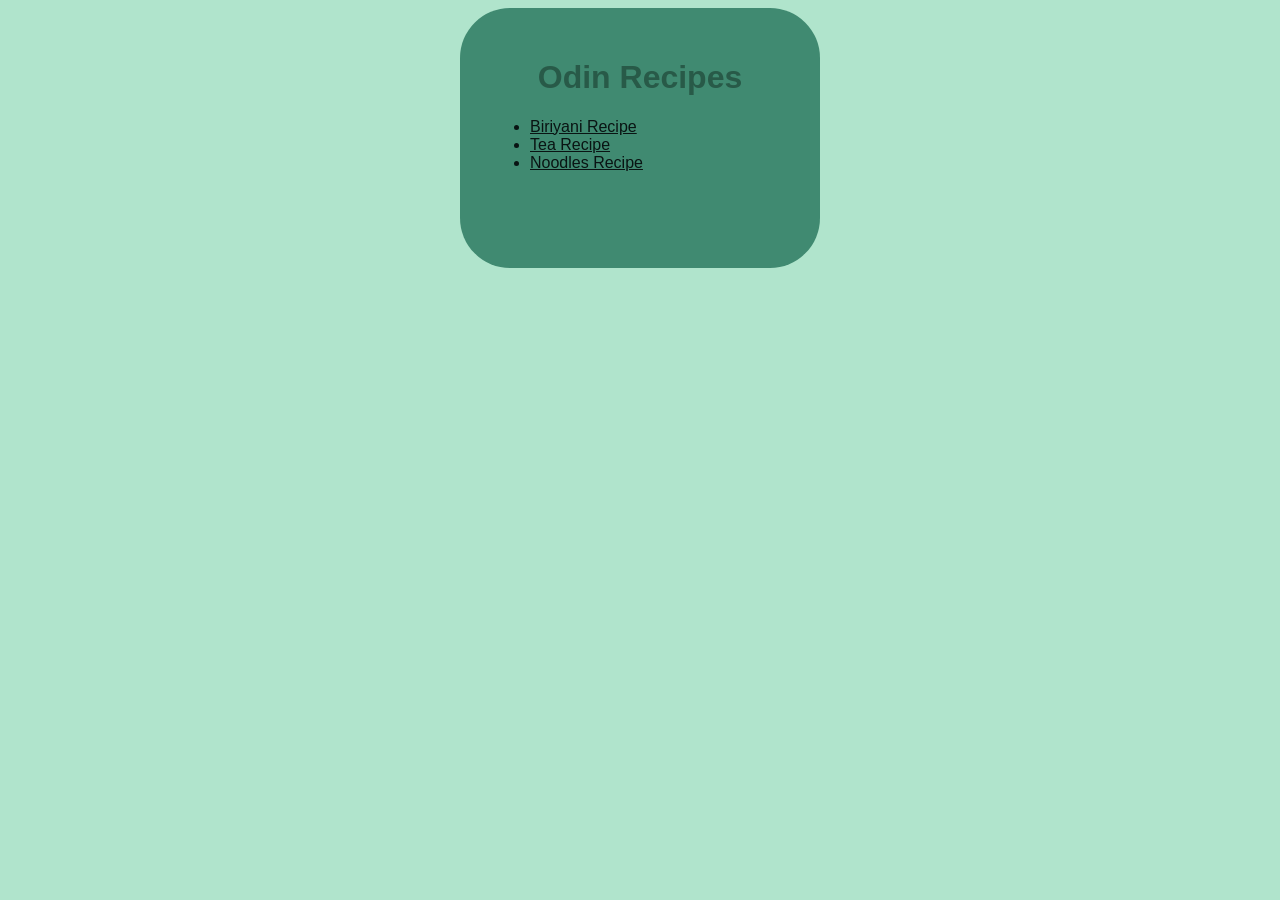
<file: index.html>
<!DOCTYPE html>
<html lang="en">

<head>
    <meta charset="UTF-8">
    <meta name="viewport" content="width=device-width, initial-scale=1.0">
    <title>Odin Recipes</title>
    <link rel="stylesheet" href="style.css">
</head>

<body>
    <div class="card">
        <h1>Odin Recipes</h1>
        <ul>
            <li><a href="./recipes/biriyani.html">Biriyani Recipe</a></li>
            <li><a href="./recipes/tea.html">Tea Recipe</a></li>
            <li><a href="./recipes/noodles.html">Noodles Recipe</a></li>
        </ul>
    </div>
</body>

</html>
</file>
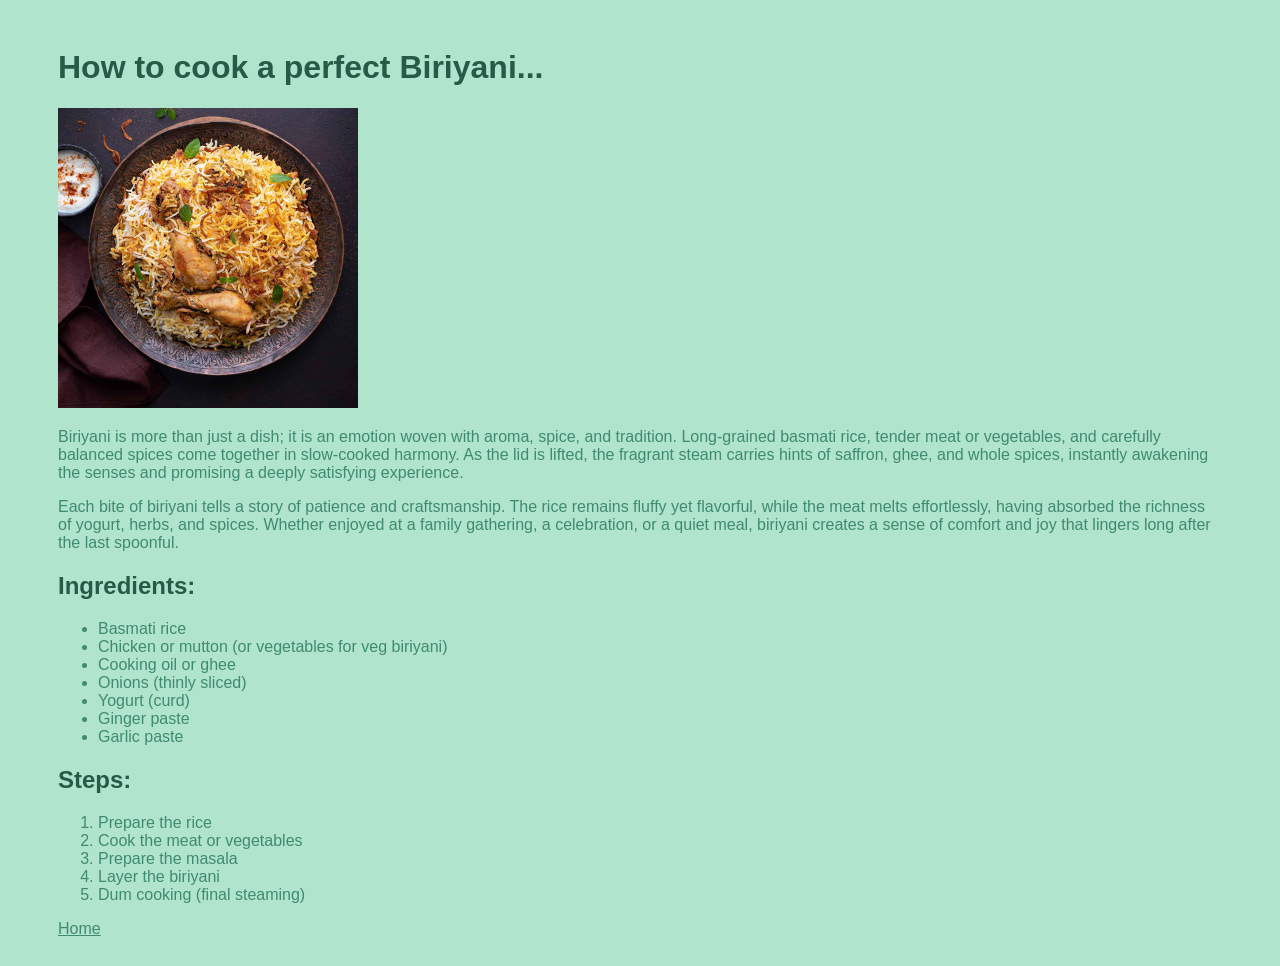
<file: recipes/biriyani.html>
<!DOCTYPE html>
<html lang="en">

<head>
    <meta charset="UTF-8">
    <meta name="viewport" content="width=device-width, initial-scale=1.0">
    <title>Biriyani Recipe</title>
    <link rel="stylesheet" href="./style.css">
</head>

<body>
    <h1>How to cook a perfect Biriyani...</h1>

    <img src="./img/biriyani.jpg" alt="biriyani" height="300px">

    <p>
        Biriyani is more than just a dish; it is an emotion woven with aroma, spice, and tradition. Long-grained basmati
        rice, tender meat or vegetables, and carefully balanced spices come together in slow-cooked harmony. As the lid
        is lifted, the fragrant steam carries hints of saffron, ghee, and whole spices, instantly awakening the senses
        and promising a deeply satisfying experience.
    </p>

    <p>
        Each bite of biriyani tells a story of patience and craftsmanship. The rice remains fluffy yet flavorful, while
        the meat melts effortlessly, having absorbed the richness of yogurt, herbs, and spices. Whether enjoyed at a
        family gathering, a celebration, or a quiet meal, biriyani creates a sense of comfort and joy that lingers long
        after the last spoonful.
    </p>

    <h2>Ingredients: </h2>
    <ul>
        <li>Basmati rice</li>
        <li>Chicken or mutton (or vegetables for veg biriyani)</li>
        <li>Cooking oil or ghee</li>
        <li>Onions (thinly sliced)</li>
        <li>Yogurt (curd)</li>
        <li>Ginger paste</li>
        <li>Garlic paste</li>
    </ul>

    <h2>Steps: </h2>
    <ol>
        <li>Prepare the rice</li>
        <li>Cook the meat or vegetables</li>
        <li>Prepare the masala</li>
        <li>Layer the biriyani</li>
        <li>Dum cooking (final steaming)</li>
    </ol>

    <!-- footer -->
    <a href="../index.html">Home</a>
</body>

</html>
</file>
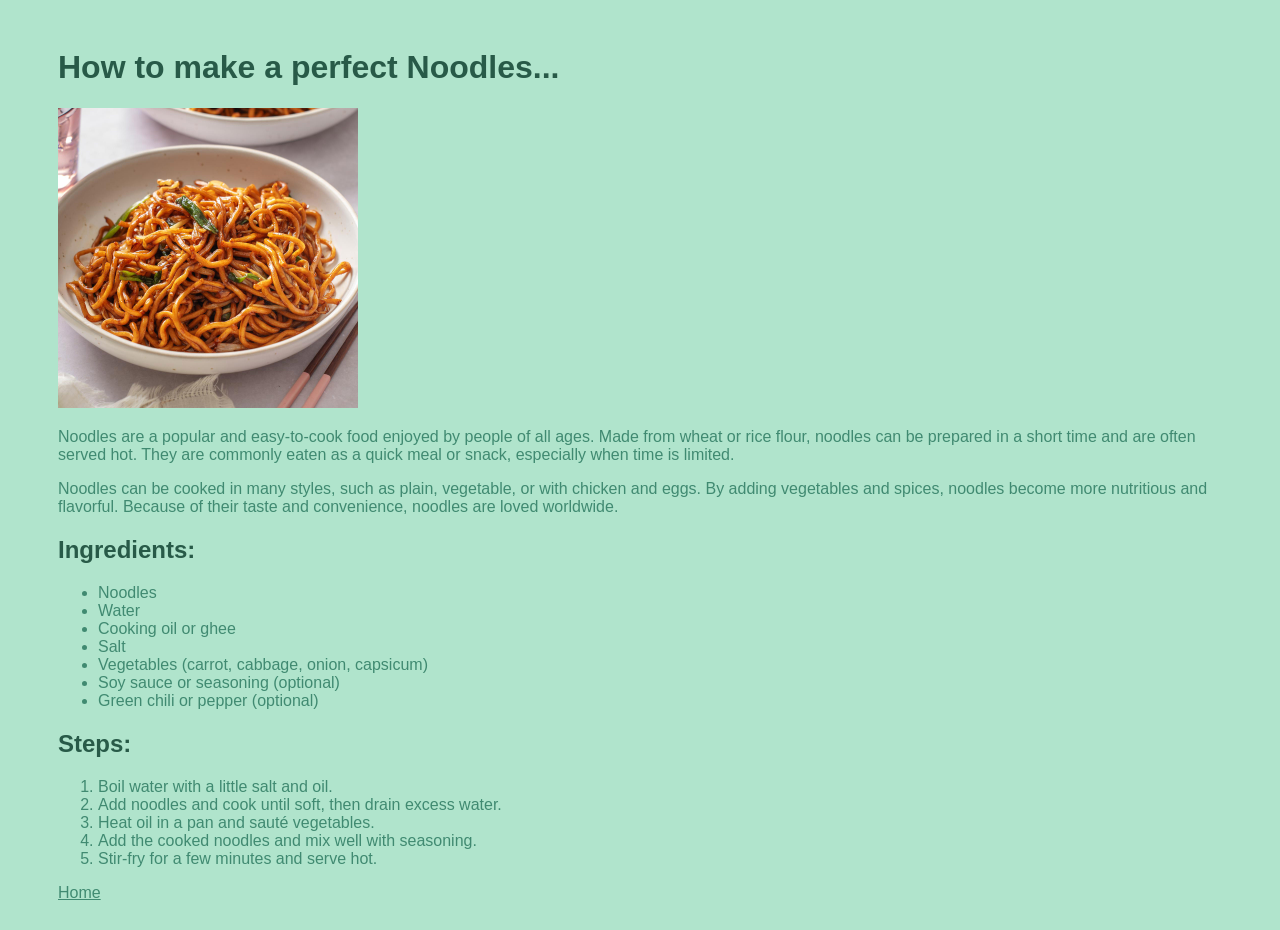
<file: recipes/noodles.html>
<!DOCTYPE html>
<html lang="en">

<head>
    <meta charset="UTF-8">
    <meta name="viewport" content="width=device-width, initial-scale=1.0">
    <title>Tea Recipe</title>
    <link rel="stylesheet" href="./style.css">
</head>

<body>
    <h1>How to make a perfect Noodles...</h1>

    <img src="./img/noodles.jpg" alt="noodles" height="300px">
 

    <p>Noodles are a popular and easy-to-cook food enjoyed by people of all ages. Made from wheat or rice flour, noodles can be prepared in a short time and are often served hot. They are commonly eaten as a quick meal or snack, especially when time is limited.</p>

    <p>Noodles can be cooked in many styles, such as plain, vegetable, or with chicken and eggs. By adding vegetables and spices, noodles become more nutritious and flavorful. Because of their taste and convenience, noodles are loved worldwide.</p>    

    <h2>Ingredients: </h2>
    <ul>
        <li>Noodles</li>
        <li>Water</li>
        <li>Cooking oil or ghee</li>
        <li>Salt</li>
        <li>Vegetables (carrot, cabbage, onion, capsicum)</li>
        <li>Soy sauce or seasoning (optional)</li>
        <li>Green chili or pepper (optional)</li>
    </ul>

    <h2>Steps: </h2>
    <ol>
        <li>Boil water with a little salt and oil.</li>
        <li>Add noodles and cook until soft, then drain excess water.</li>
        <li>Heat oil in a pan and sauté vegetables.</li>
        <li>Add the cooked noodles and mix well with seasoning.</li>
        <li>Stir-fry for a few minutes and serve hot.</li>
    </ol>


    <!-- footer -->
    <a href="../index.html">Home</a>
</body>

</html>
</file>
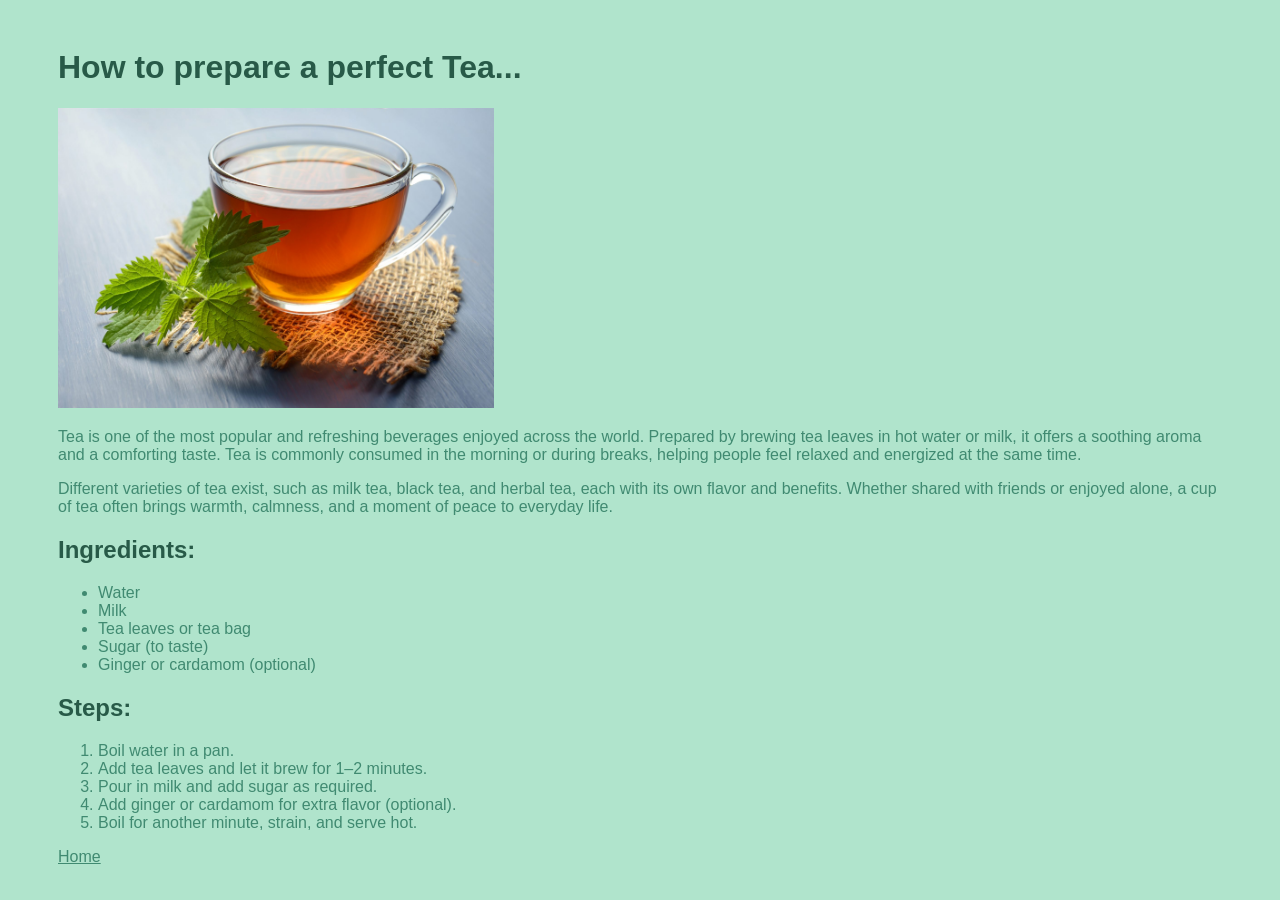
<file: recipes/tea.html>
<!DOCTYPE html>
<html lang="en">

<head>
    <meta charset="UTF-8">
    <meta name="viewport" content="width=device-width, initial-scale=1.0">
    <title>Tea Recipe</title>
    <link rel="stylesheet" href="./style.css">
</head>

<body>
    <h1>How to prepare a perfect Tea...</h1>

    <img src="./img/tea.jpg" alt="tea" height="300px">


    <p>
        Tea is one of the most popular and refreshing beverages enjoyed across the world. Prepared by brewing tea leaves
        in hot water or milk, it offers a soothing aroma and a comforting taste. Tea is commonly consumed in the morning
        or during breaks, helping people feel relaxed and energized at the same time.
    </p>

    <p>
        Different varieties of tea exist, such as milk tea, black tea, and herbal tea, each with its own flavor and
        benefits. Whether shared with friends or enjoyed alone, a cup of tea often brings warmth, calmness, and a moment
        of peace to everyday life.
    </p>

    <h2>Ingredients: </h2>
    <ul>
        <li>Water</li>
        <li>Milk</li>
        <li>Tea leaves or tea bag</li>
        <li>Sugar (to taste)</li>
        <li>Ginger or cardamom (optional)</li>
    </ul>

    <h2>Steps: </h2>
    <ol>
        <li>Boil water in a pan.</li>
        <li>Add tea leaves and let it brew for 1–2 minutes.</li>
        <li>Pour in milk and add sugar as required.</li>
        <li>Add ginger or cardamom for extra flavor (optional).</li>
        <li>Boil for another minute, strain, and serve hot.</li>
    </ol>


    <!-- footer -->
    <a href="../index.html">Home</a>
</body>

</html>
</file>
<file: style.css>
body{
    background-color: #B0E4CC;
    font-family: 'Brush Script MT', cursive, sans-serif;
}


.card{
    background-color: #408A71;
    display: block;
    padding: 30px;
    width: 300px;
    height: 200px;
    margin:  auto;
    border-radius: 50px;
    
}

h1{
    color: #285A48;
    text-align: center;
}

li, a{
    color: #091413;
}
</file>
<file: recipes/style.css>
body{
    font-family: 'Brush Script MT', cursive, sans-serif;
    background-color: #B0E4CC;
    padding: 20px 50px;
}

p, li, a{
    color: #408A71;
}
h1, h2{
    color: #285A48;
}
</file>
